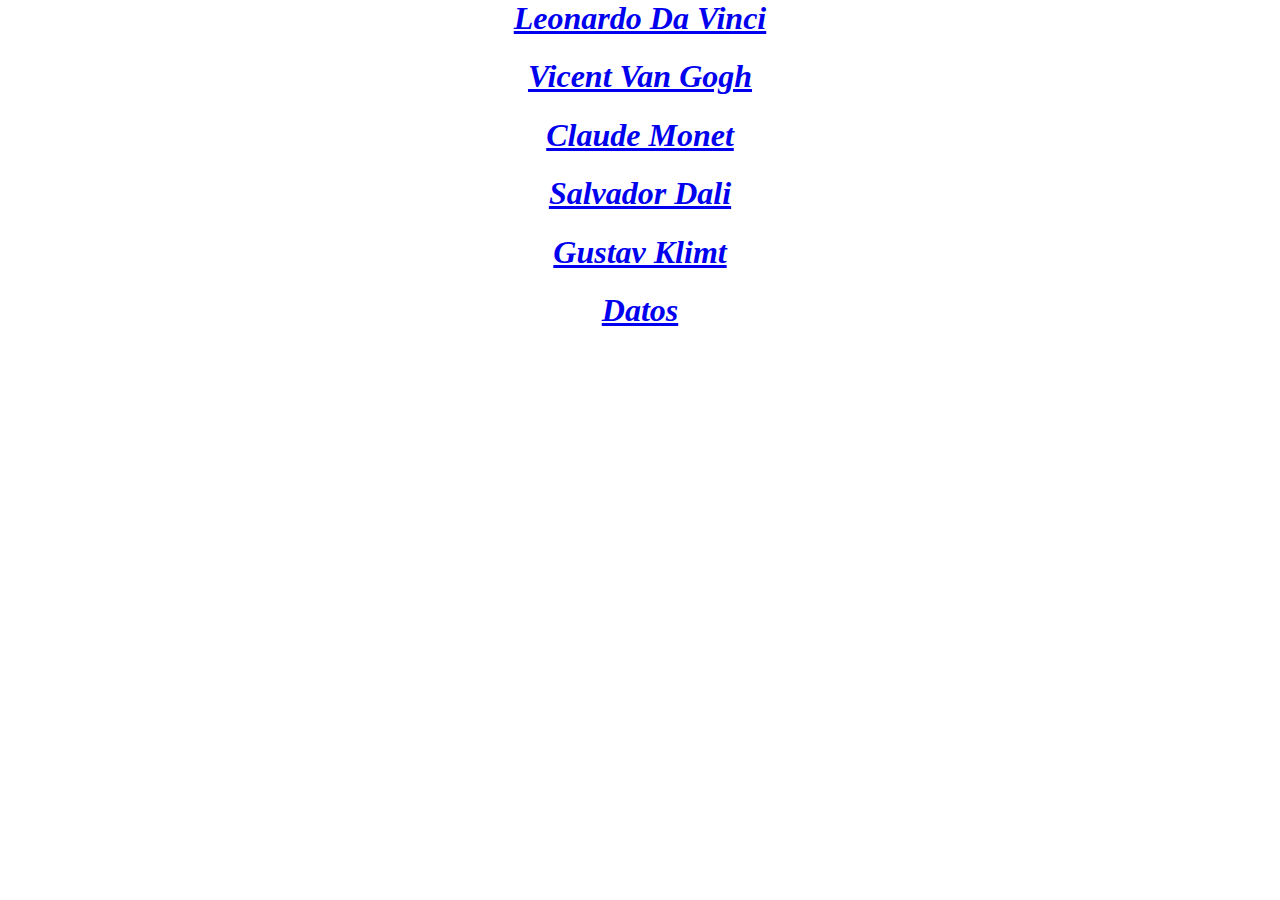
<file: index.html>
<html lang="en">
<head>
    <meta charset="UTF-8">
    <meta name="viewport" content="width=device-width, initial-scale=1.0">
    <title>Indice</title>
    <link rel="stylesheet" href="estilo.css">
</head>
<body id="index">
  <h1><a href="pintor1.html"> Leonardo Da Vinci</a></h1>
  <h1><a href="pintor2.html"> Vicent Van Gogh</a></h1>
  <h1><a href="pintor3.html">Claude Monet</a></h1>
  <h1><a href="pintor4.html">Salvador Dali</a></h1> 
  <h1> <a href="pintor5.html">Gustav Klimt</a></h1>
  <h1><a href="datos.html">Datos</a></h1>
</body>
</html>
</file>
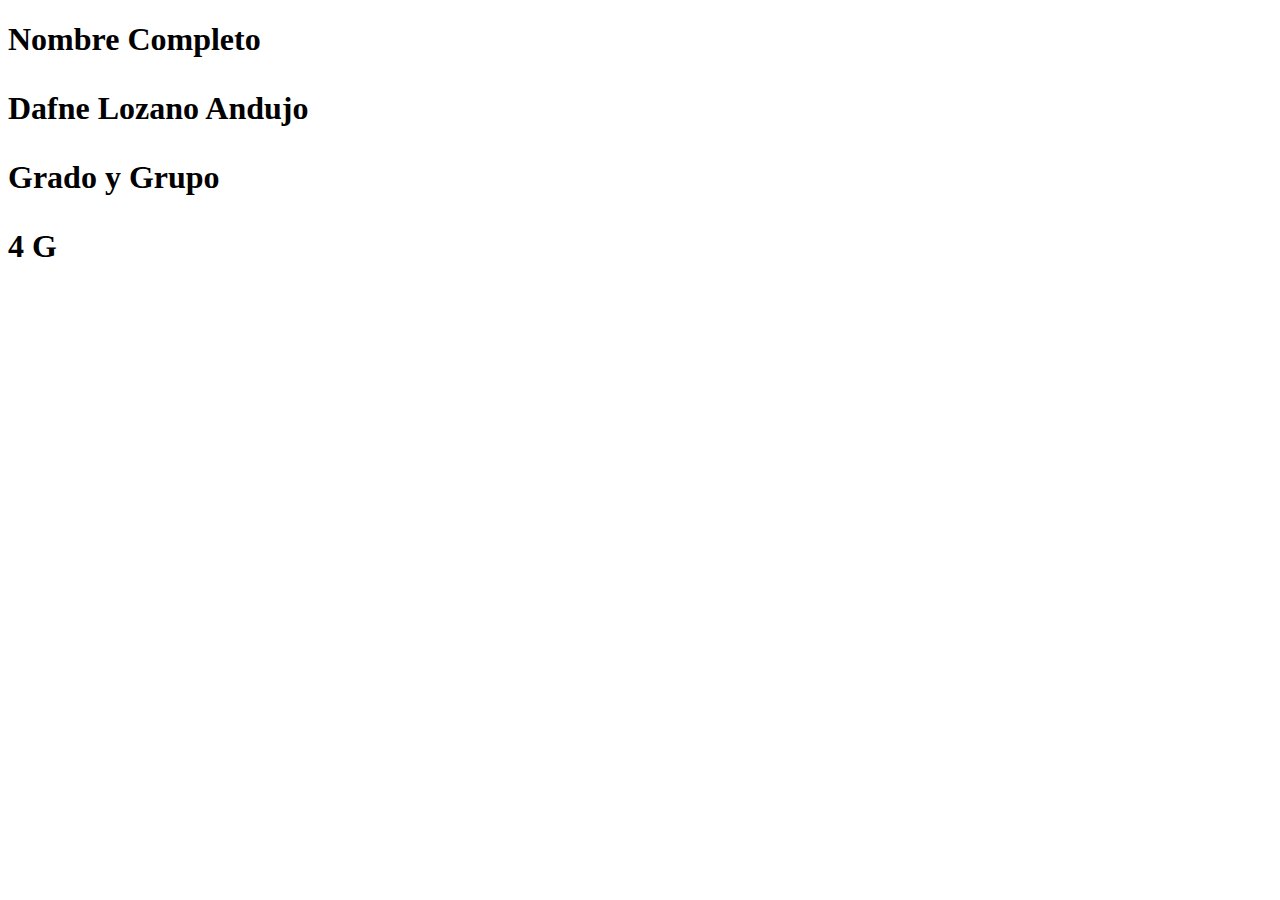
<file: datos.html>
<!DOCTYPE html>
<html lang="en">
<head>
    <meta charset="UTF-8">
    <meta name="viewport" content="width=device-width, initial-scale=1.0">
    <title></title>
</head>
<body>

    <h1>Nombre Completo
        <p>Dafne Lozano Andujo</p>
    <h1>Grado y Grupo
        <p>4 G</p>
        
</body>
</html>
</file>
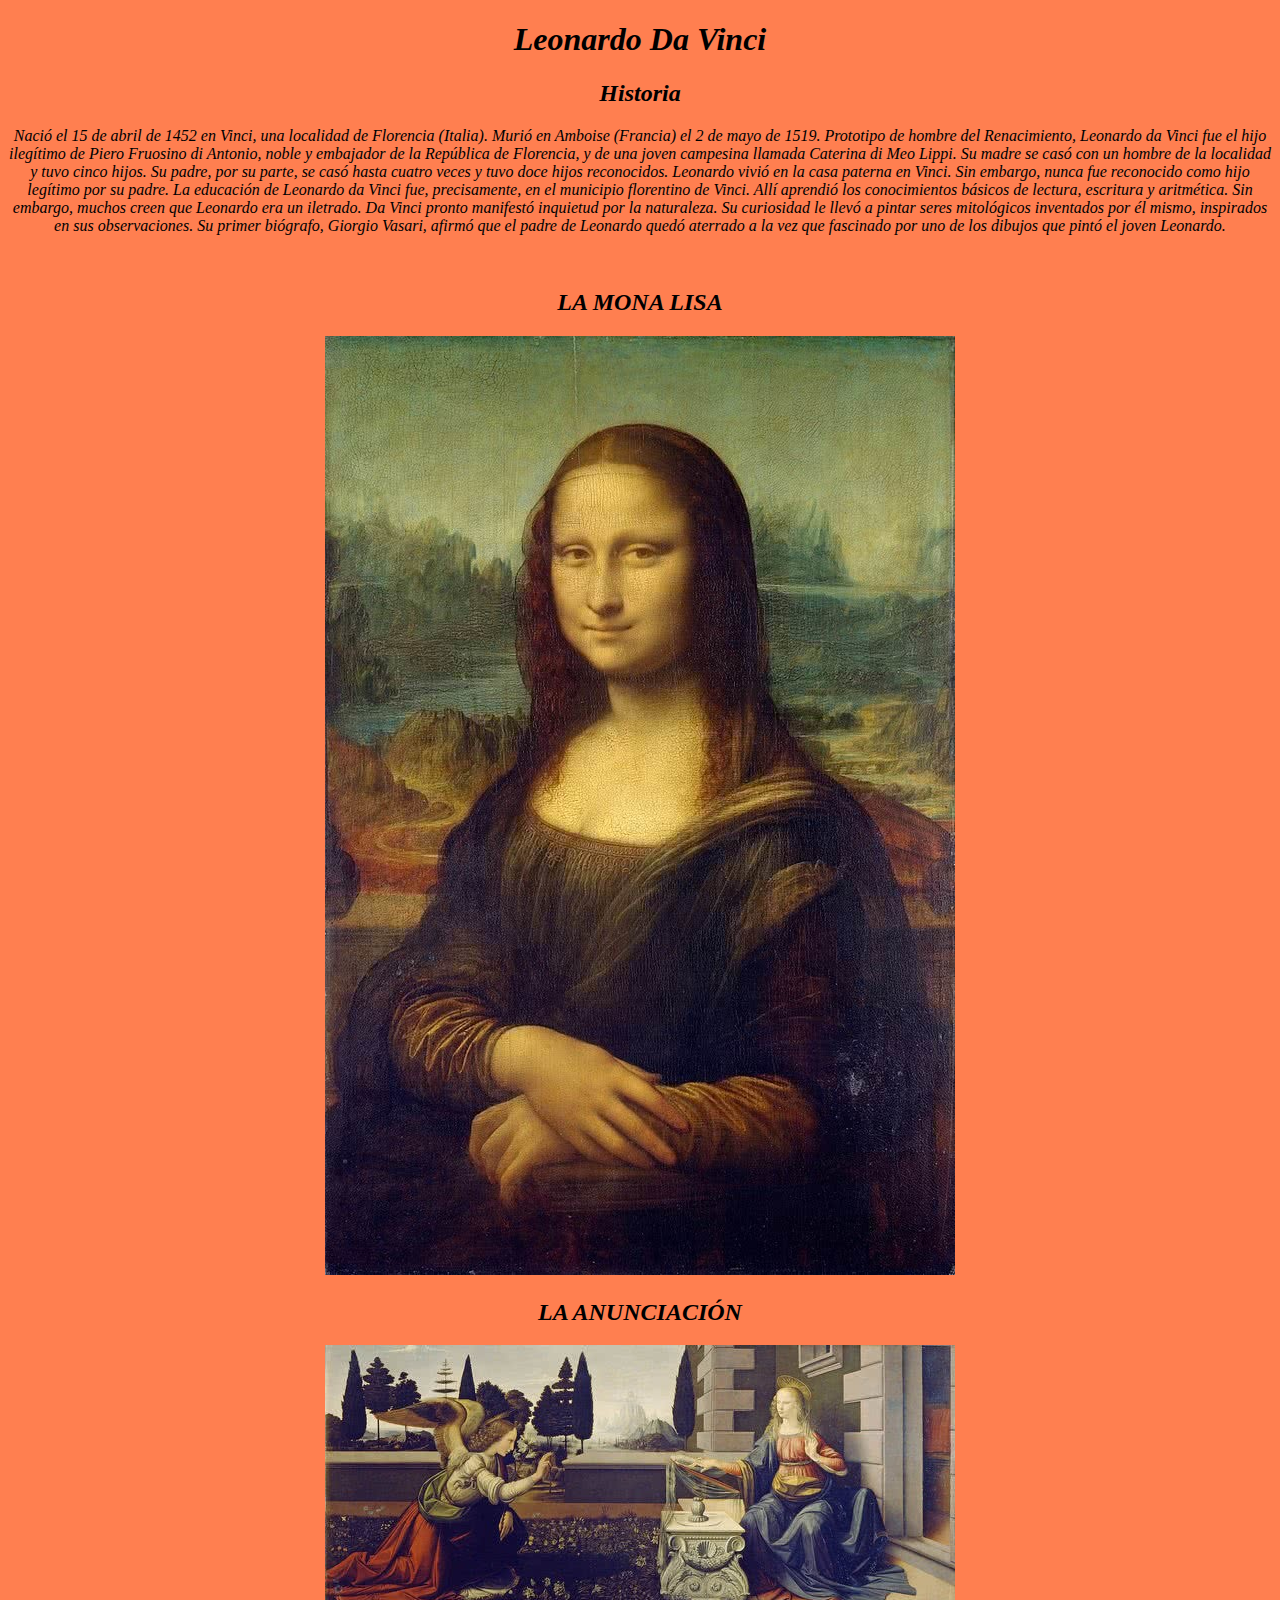
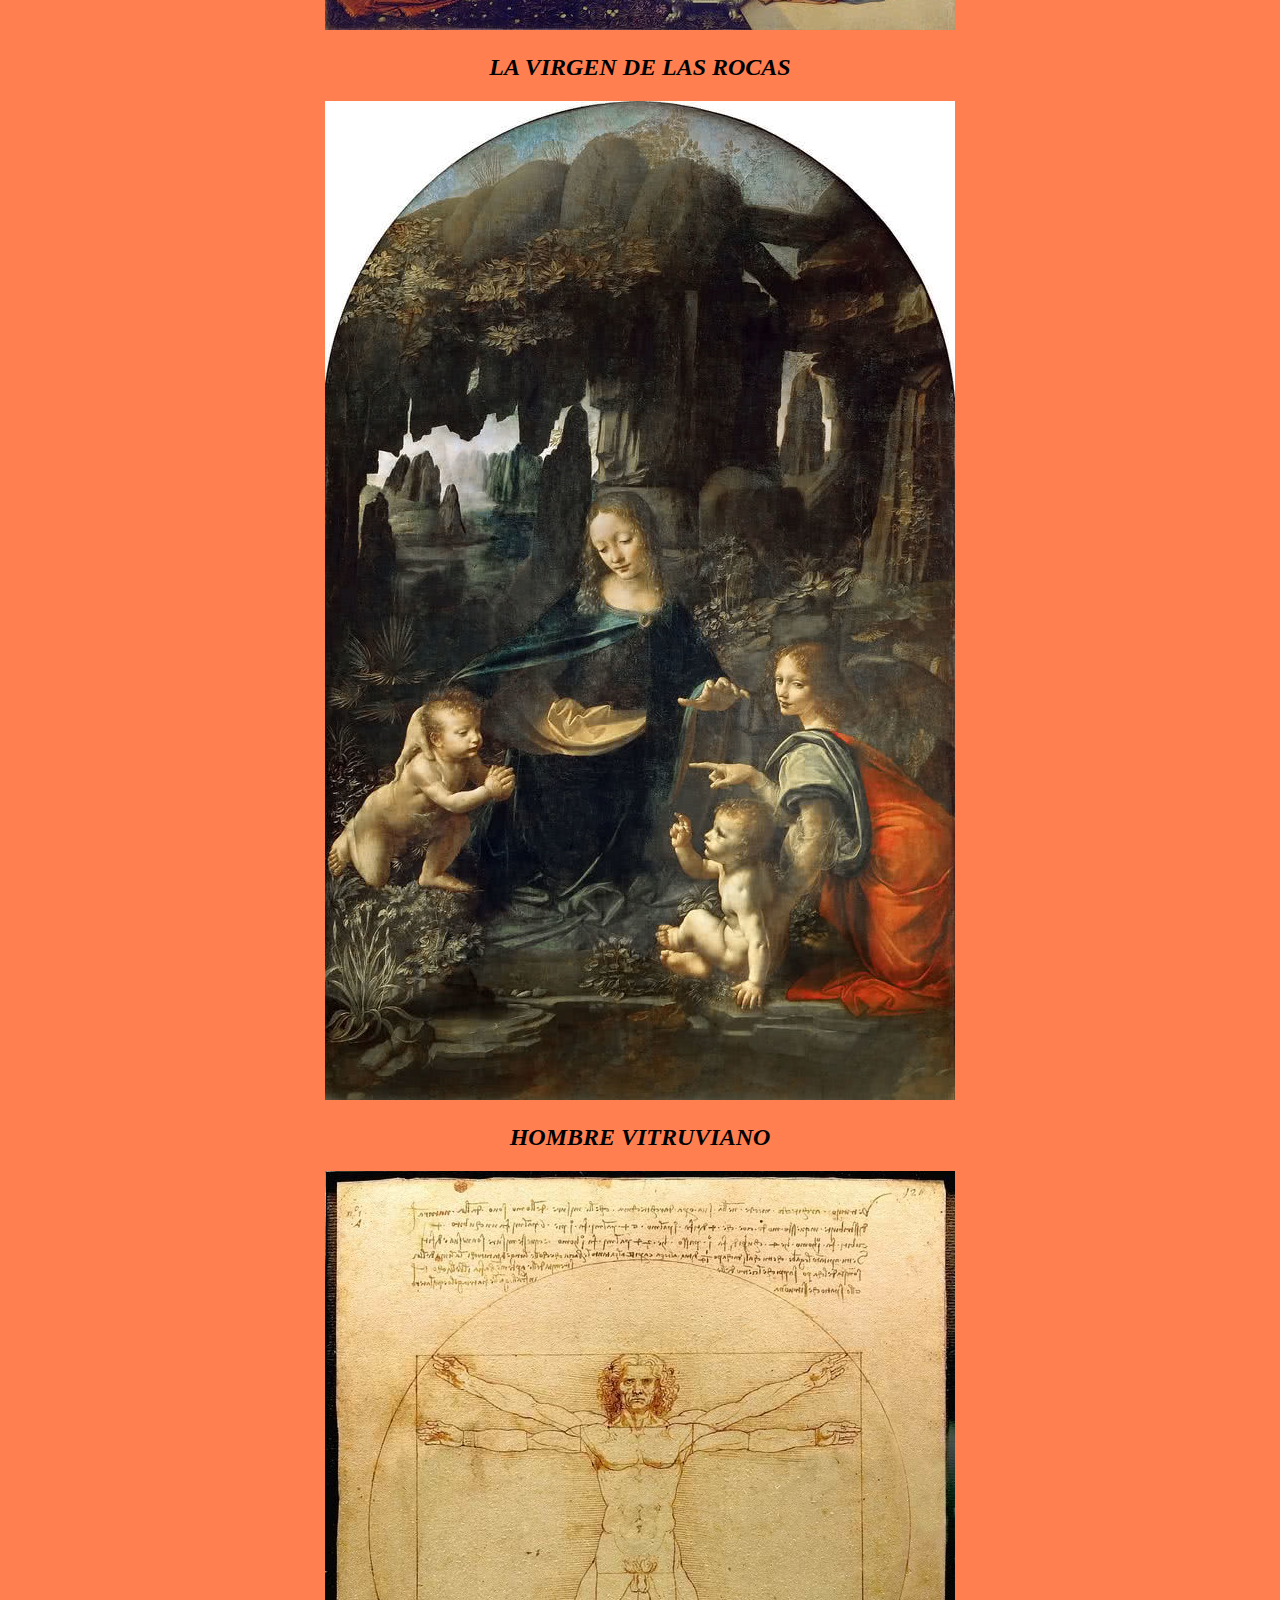
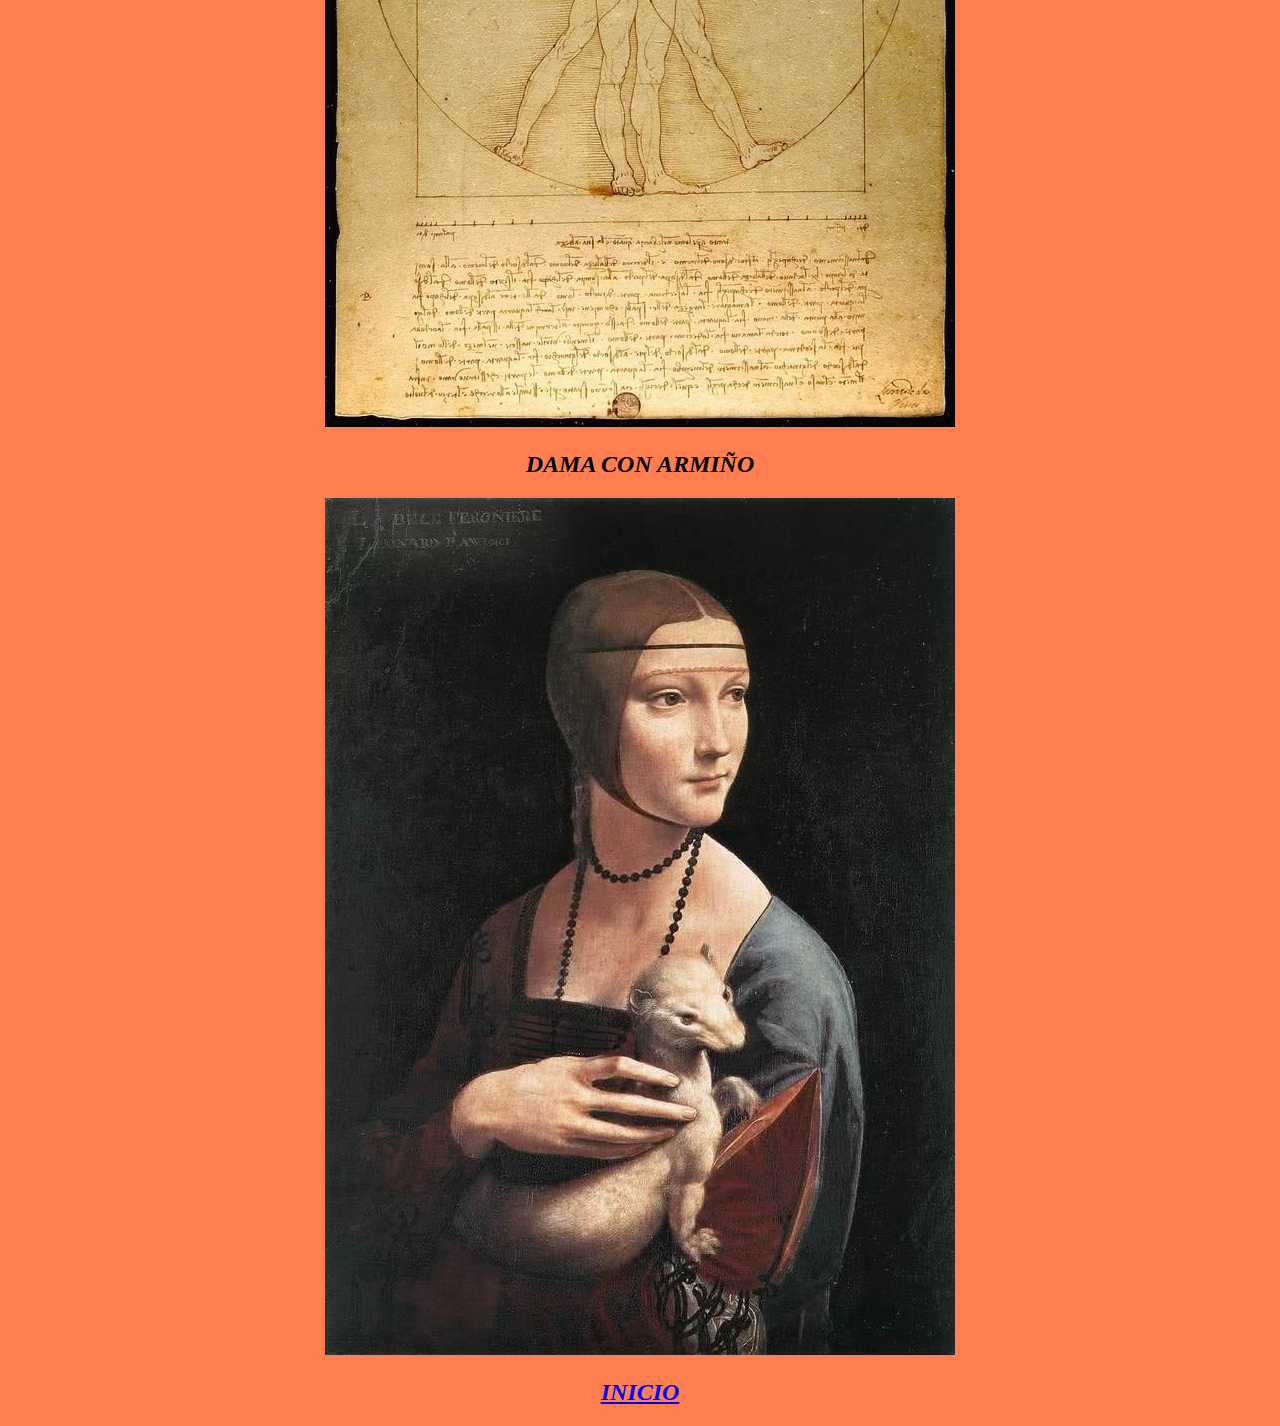
<file: pintor1.html>
<!DOCTYPE html>
<html lang="en">
<head>
    <meta charset="UTF-8">
    <meta name="viewport" content="width=device-width, initial-scale=1.0">
    <title><b>Leonardo Da Vinci</b></title>
    <link rel="stylesheet" href="estilo.css">
</head>
<body class="estilo">
    <h1>Leonardo Da Vinci</h1>
    <h2>Historia</h2>
    <p>Nació el 15 de abril de 1452 en Vinci, una localidad de Florencia (Italia). Murió en Amboise (Francia) el 2 de mayo de 1519.
        Prototipo de hombre del Renacimiento, Leonardo da Vinci fue el hijo ilegítimo de Piero Fruosino di Antonio, noble y embajador de la República de Florencia, y de una joven campesina llamada Caterina di Meo Lippi.

Su madre se casó con un hombre de la localidad y tuvo cinco hijos. Su padre, por su parte, se casó hasta cuatro veces y tuvo doce hijos reconocidos. Leonardo vivió en la casa paterna en Vinci. Sin embargo, nunca fue reconocido como hijo legítimo por su padre.

La educación de Leonardo da Vinci fue, precisamente, en el municipio florentino de Vinci. Allí aprendió los conocimientos básicos de lectura, escritura y aritmética.  Sin embargo, muchos creen que Leonardo era un iletrado.

Da Vinci pronto manifestó inquietud por la naturaleza. Su curiosidad le llevó a pintar seres mitológicos inventados por él mismo, inspirados en sus observaciones. Su primer biógrafo, Giorgio Vasari, afirmó que el padre de Leonardo quedó aterrado a la vez que fascinado por uno de los dibujos que pintó el joven Leonardo.
 </p><br>
<h2>LA MONA LISA</h2>
 <img src="mona-lisa-0.jpg" alt="">
 <h2>LA ANUNCIACIÓN</h2>
 <img src="la-anunciacion.jpg" alt="">
 <h2>LA VIRGEN DE LAS ROCAS</h2>
 <img src="virgen-rocas.jpg" alt="">
 <h2>HOMBRE VITRUVIANO</h2>
 <img src="hombre-vitruviano.jpg" alt="">
 <h2>DAMA CON ARMIÑO</h2>
 <img src="dama-armino.jpg" alt=""><br>

 <h2><a href="index.html"> INICIO</a></h2>
</body>
</html>
</file>
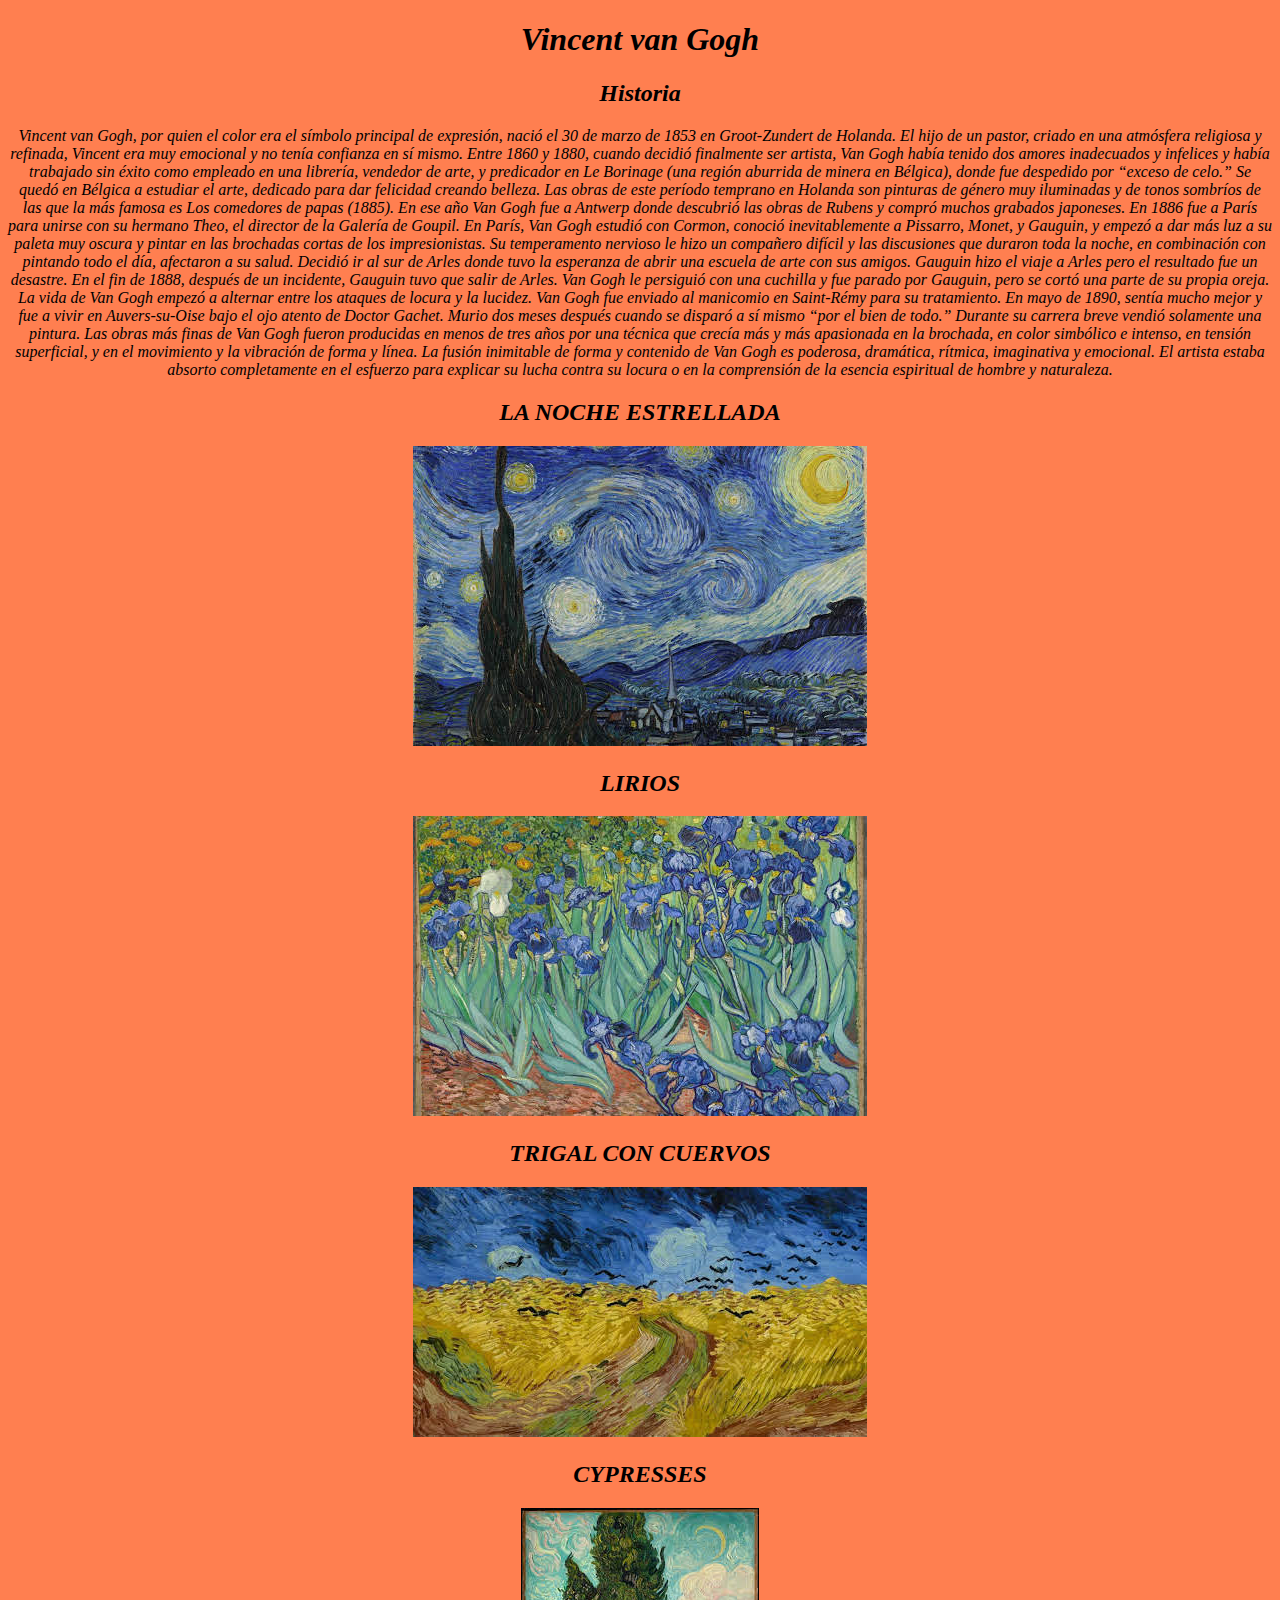
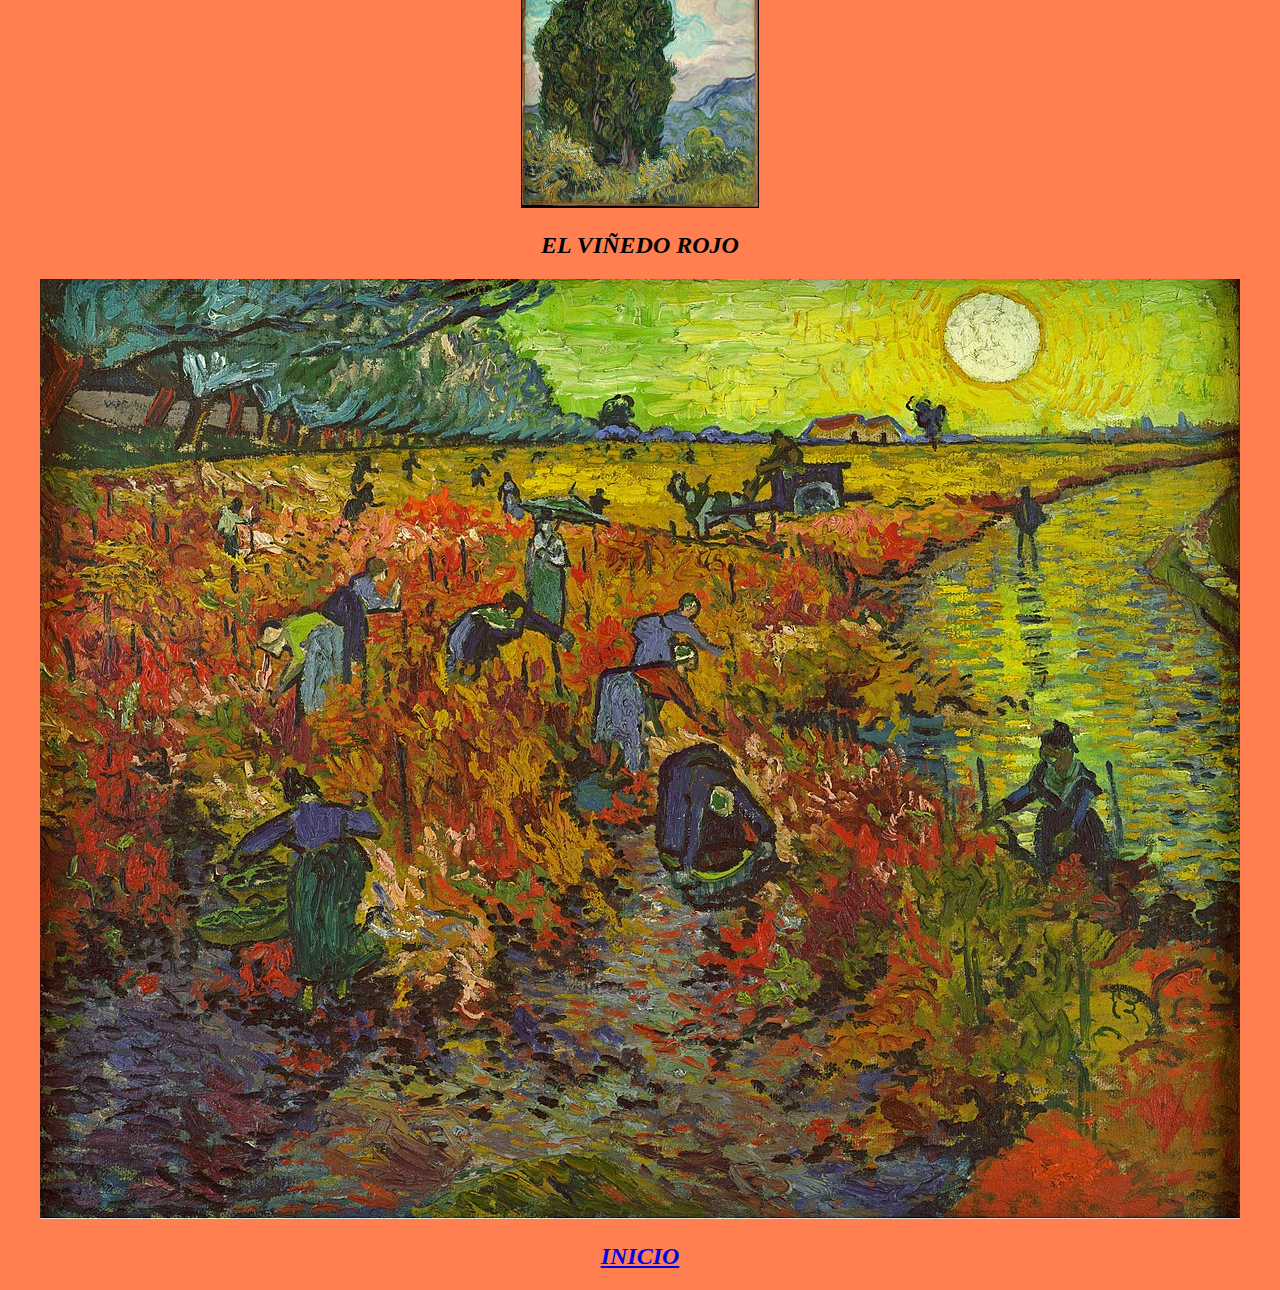
<file: pintor2.html>
<!DOCTYPE html>
<html lang="en">
<head>
    <meta charset="UTF-8">
    <meta name="viewport" content="width=device-width, initial-scale=1.0">
    <title><b>Vincent van Gogh</b></title>
    <link rel="stylesheet" href="estilo.css">
</head>
<body class="estilo">
    <h1>Vincent van Gogh</h1>
    <h2>Historia</h2>
    <p>Vincent van Gogh, por quien el color era el símbolo principal de expresión, nació el 30 de marzo de 1853 en Groot-Zundert de Holanda. El hijo de un pastor, criado en una atmósfera religiosa y refinada, Vincent era muy emocional y no tenía confianza en sí mismo. Entre 1860 y 1880, cuando decidió finalmente ser artista, Van Gogh había tenido dos amores inadecuados y infelices y había trabajado sin éxito como empleado en una librería, vendedor de arte, y predicador en Le Borinage (una región aburrida de minera en Bélgica), donde fue despedido por “exceso de celo.”

        Se quedó en Bélgica a estudiar el arte, dedicado para dar felicidad creando belleza. Las obras de este período temprano en Holanda son pinturas de género muy iluminadas y de tonos sombríos de las que la más famosa es Los comedores de papas (1885). En ese año Van Gogh fue a Antwerp donde descubrió las obras de Rubens y compró muchos grabados japoneses.
        
        
        En 1886 fue a París para unirse con su hermano Theo, el director de la Galería de Goupil. En París, Van Gogh estudió con Cormon, conoció inevitablemente a Pissarro, Monet, y Gauguin, y empezó a dar más luz a su paleta muy oscura y pintar en las brochadas cortas de los impresionistas. Su temperamento nervioso le hizo un compañero difícil y las discusiones que duraron toda la noche, en combinación con pintando todo el día, afectaron a su salud.
        
        
        Decidió ir al sur de Arles donde tuvo la esperanza de abrir una escuela de arte con sus amigos. Gauguin hizo el viaje a Arles pero el resultado fue un desastre. En el fin de 1888, después de un incidente, Gauguin tuvo que salir de Arles. Van Gogh le persiguió con una cuchilla y fue parado por Gauguin, pero se cortó una parte de su propia oreja. La vida de Van Gogh empezó a alternar entre los ataques de locura y la lucidez. Van Gogh fue enviado al manicomio en Saint-Rémy para su tratamiento.
        
        
        En mayo de 1890, sentía mucho mejor y fue a vivir en Auvers-su-Oise bajo el ojo atento de Doctor Gachet. Murio dos meses después cuando se disparó a sí mismo “por el bien de todo.” Durante su carrera breve vendió solamente una pintura. Las obras más finas de Van Gogh fueron producidas en menos de tres años por una técnica que crecía más y más apasionada en la brochada, en color simbólico e intenso, en tensión superficial, y en el movimiento y la vibración de forma y línea. La fusión inimitable de forma y contenido de Van Gogh es poderosa, dramática, rítmica, imaginativa y emocional. El artista estaba absorto completamente en el esfuerzo para explicar su lucha contra su locura o en la comprensión de la esencia espiritual de hombre y naturaleza.
    </p>

<h2>LA NOCHE ESTRELLADA</h2>
<img src="noche.jpg" alt="">
<h2>LIRIOS</h2>
<img src="lirios.jpg" alt="">
<h2>TRIGAL CON CUERVOS</h2>
<img src="trigal.jpg" alt="">
<h2>CYPRESSES</h2>
<img src="cypresses.jpg" alt="">
<h2>EL VIÑEDO ROJO</h2>
<img src="1200px-Vincent_Willem_van_Gogh_036.jpg" alt=""><br>

<h2><a href="index.html"> INICIO</a></h2>

</body>
</html>
</file>
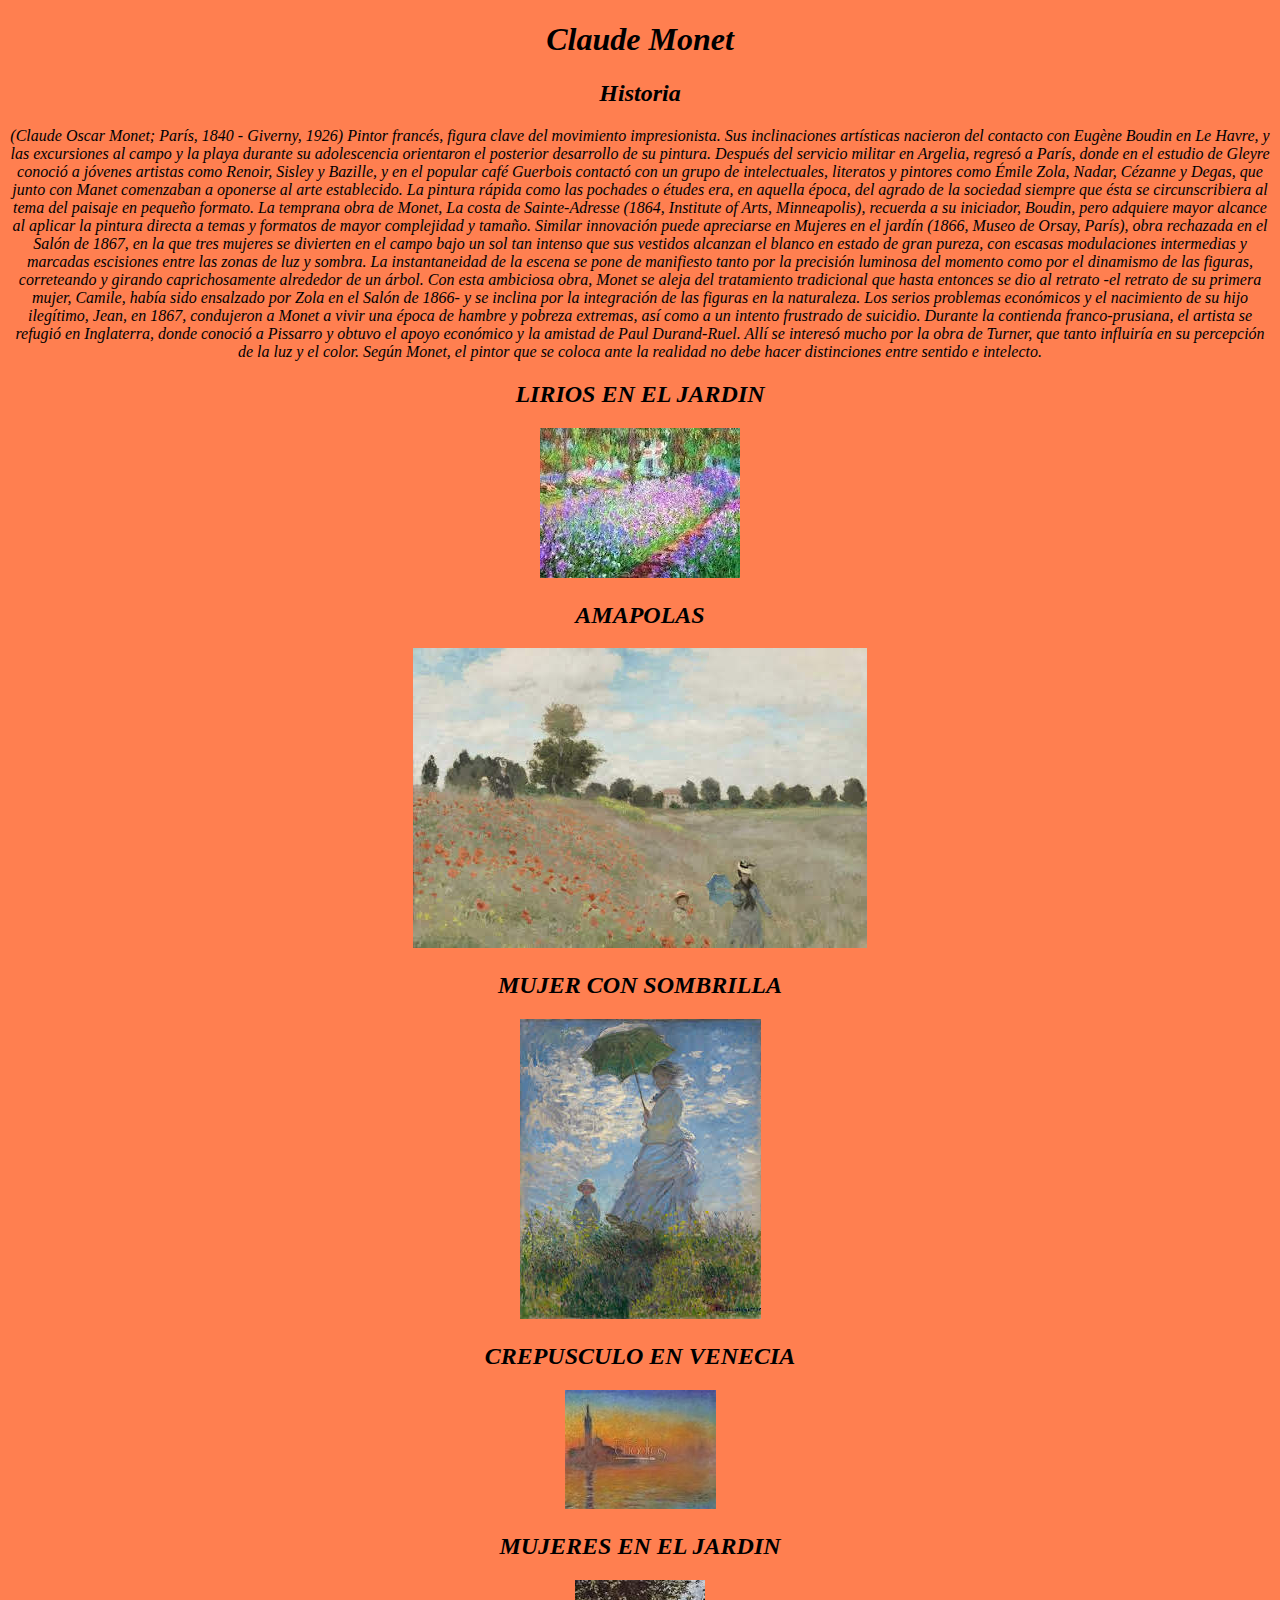
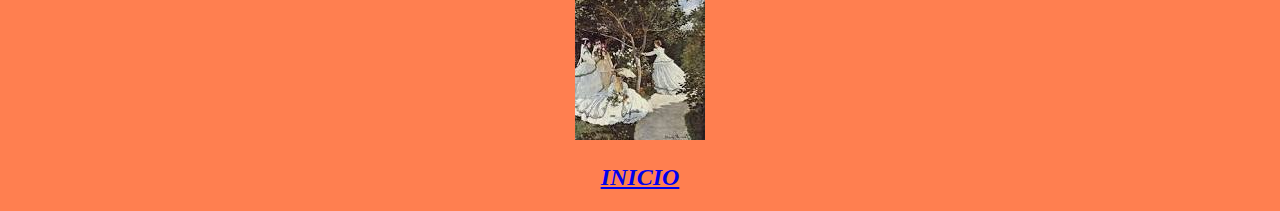
<file: pintor3.html>
<!DOCTYPE html>
<html lang="en">
<head>
    <meta charset="UTF-8">
    <meta name="viewport" content="width=device-width, initial-scale=1.0">
    <title><b>Claude Monet</b></title>
    <link rel="stylesheet" href="estilo.css">
</head>
<body class="estilo">
<h1>Claude Monet</h1>
<h2>Historia</h2>
<p>(Claude Oscar Monet; París, 1840 - Giverny, 1926) Pintor francés, figura clave del movimiento impresionista. Sus inclinaciones artísticas nacieron del contacto con Eugène Boudin en Le Havre, y las excursiones al campo y la playa durante su adolescencia orientaron el posterior desarrollo de su pintura.
    Después del servicio militar en Argelia, regresó a París, donde en el estudio de Gleyre conoció a jóvenes artistas como Renoir, Sisley y Bazille, y en el popular café Guerbois contactó con un grupo de intelectuales, literatos y pintores como Émile Zola, Nadar, Cézanne y Degas, que junto con Manet comenzaban a oponerse al arte establecido.

La pintura rápida como las pochades o études era, en aquella época, del agrado de la sociedad siempre que ésta se circunscribiera al tema del paisaje en pequeño formato. La temprana obra de Monet, La costa de Sainte-Adresse (1864, Institute of Arts, Minneapolis), recuerda a su iniciador, Boudin, pero adquiere mayor alcance al aplicar la pintura directa a temas y formatos de mayor complejidad y tamaño.

Similar innovación puede apreciarse en Mujeres en el jardín (1866, Museo de Orsay, París), obra rechazada en el Salón de 1867, en la que tres mujeres se divierten en el campo bajo un sol tan intenso que sus vestidos alcanzan el blanco en estado de gran pureza, con escasas modulaciones intermedias y marcadas escisiones entre las zonas de luz y sombra. La instantaneidad de la escena se pone de manifiesto tanto por la precisión luminosa del momento como por el dinamismo de las figuras, correteando y girando caprichosamente alrededor de un árbol. Con esta ambiciosa obra, Monet se aleja del tratamiento tradicional que hasta entonces se dio al retrato -el retrato de su primera mujer, Camile, había sido ensalzado por Zola en el Salón de 1866- y se inclina por la integración de las figuras en la naturaleza.
Los serios problemas económicos y el nacimiento de su hijo ilegítimo, Jean, en 1867, condujeron a Monet a vivir una época de hambre y pobreza extremas, así como a un intento frustrado de suicidio. Durante la contienda franco-prusiana, el artista se refugió en Inglaterra, donde conoció a Pissarro y obtuvo el apoyo económico y la amistad de Paul Durand-Ruel. Allí se interesó mucho por la obra de Turner, que tanto influiría en su percepción de la luz y el color. Según Monet, el pintor que se coloca ante la realidad no debe hacer distinciones entre sentido e intelecto.
</p>

<h2>LIRIOS EN EL JARDIN</h2>
<img src="jardin.jpg" alt="">
<h2>AMAPOLAS</h2>
<img src="amapolas.jpg" alt="">
<h2>MUJER CON SOMBRILLA</h2>
<img src="mujer.jpg" alt="">
<h2> CREPUSCULO EN VENECIA</h2>
<img src="venecia.jpg" alt="">
<h2>MUJERES EN EL JARDIN</h2>
<img src="mujeres.jpg" alt=""><br>

<h2><a href="index.html">INICIO</a></h2>
</body>
</html>
</file>
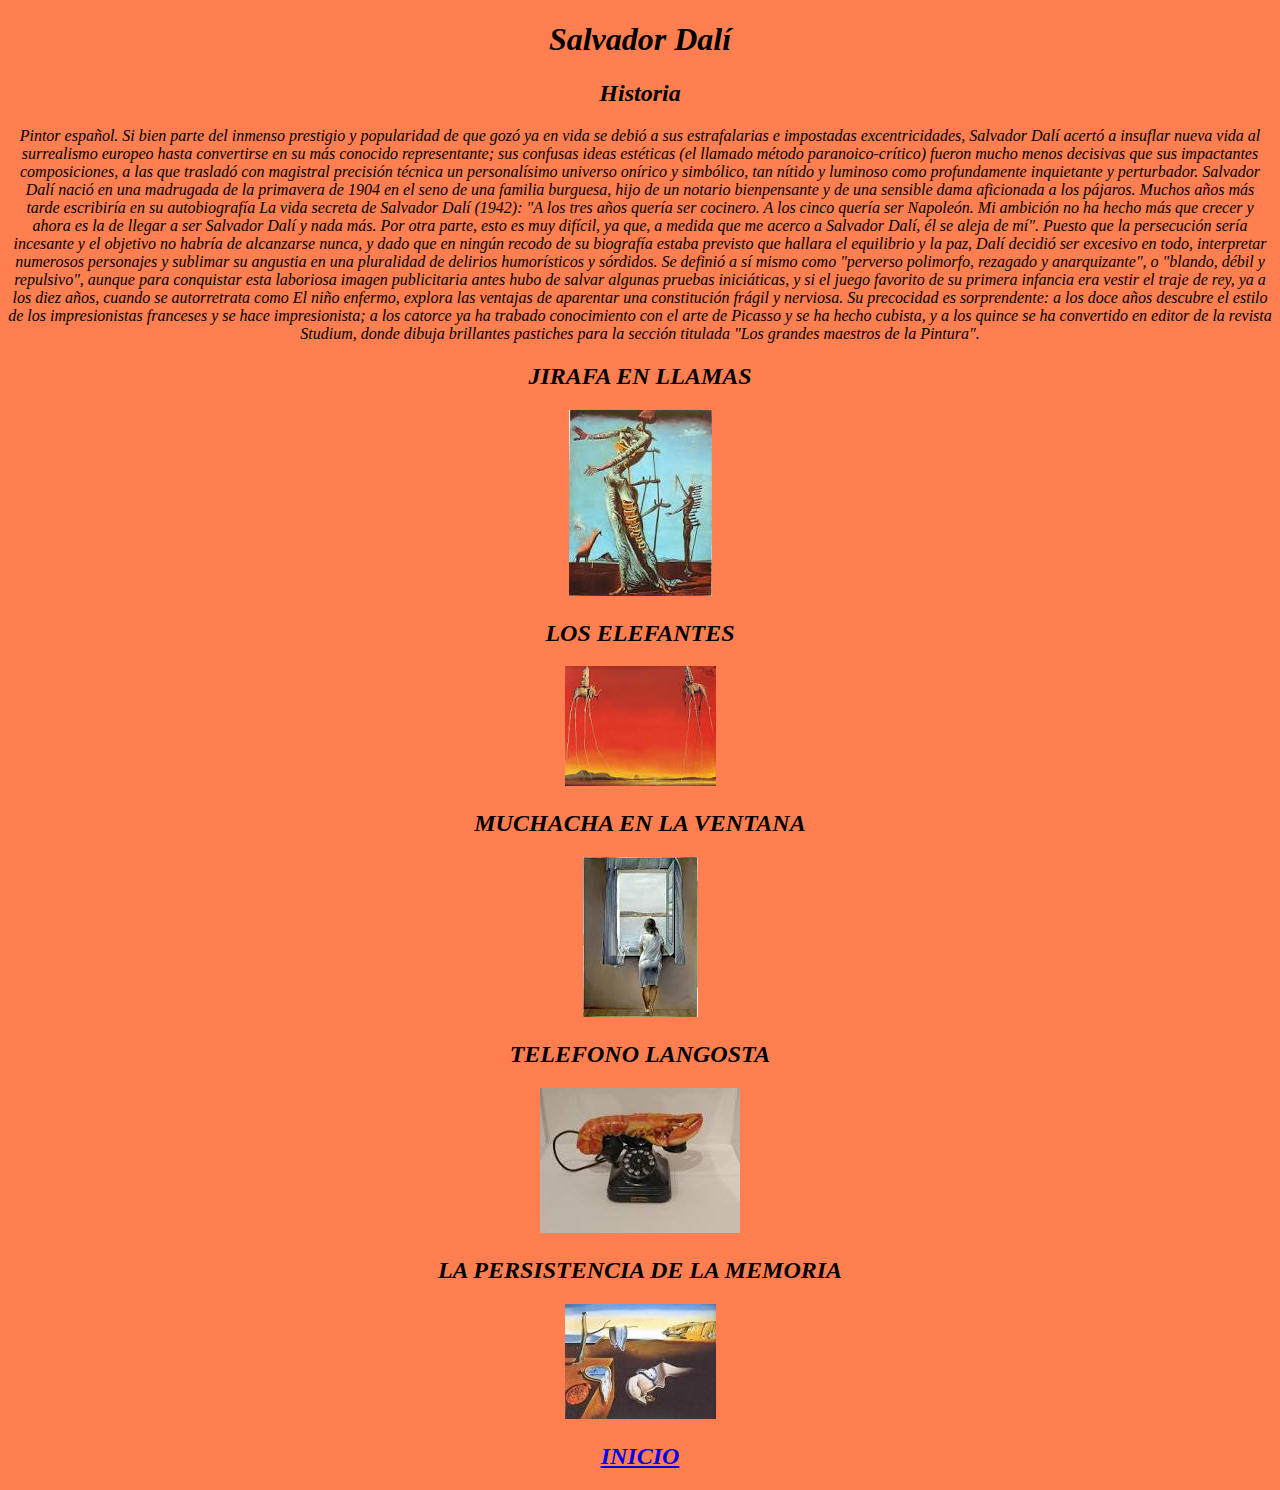
<file: pintor4.html>
<!DOCTYPE html>
<html lang="en">
<head>
    <meta charset="UTF-8">
    <meta name="viewport" content="width=device-width, initial-scale=1.0">
    <title><b>Salvador Dalí</b></title>
    <link rel="stylesheet" href="estilo.css">
</head>
<body class="estilo">
    <h1>Salvador Dalí</h1>
    <h2>Historia</h2>
    <p>Pintor español. Si bien parte del inmenso prestigio y popularidad de que gozó ya en vida se debió a sus estrafalarias e impostadas excentricidades, Salvador Dalí acertó a insuflar nueva vida al surrealismo europeo hasta convertirse en su más conocido representante; sus confusas ideas estéticas (el llamado método paranoico-crítico) fueron mucho menos decisivas que sus impactantes composiciones, a las que trasladó con magistral precisión técnica un personalísimo universo onírico y simbólico, tan nítido y luminoso como profundamente inquietante y perturbador.
        Salvador Dalí nació en una madrugada de la primavera de 1904 en el seno de una familia burguesa, hijo de un notario bienpensante y de una sensible dama aficionada a los pájaros. Muchos años más tarde escribiría en su autobiografía La vida secreta de Salvador Dalí (1942): "A los tres años quería ser cocinero. A los cinco quería ser Napoleón. Mi ambición no ha hecho más que crecer y ahora es la de llegar a ser Salvador Dalí y nada más. Por otra parte, esto es muy difícil, ya que, a medida que me acerco a Salvador Dalí, él se aleja de mí".

Puesto que la persecución sería incesante y el objetivo no habría de alcanzarse nunca, y dado que en ningún recodo de su biografía estaba previsto que hallara el equilibrio y la paz, Dalí decidió ser excesivo en todo, interpretar numerosos personajes y sublimar su angustia en una pluralidad de delirios humorísticos y sórdidos. Se definió a sí mismo como "perverso polimorfo, rezagado y anarquizante", o "blando, débil y repulsivo", aunque para conquistar esta laboriosa imagen publicitaria antes hubo de salvar algunas pruebas iniciáticas, y si el juego favorito de su primera infancia era vestir el traje de rey, ya a los diez años, cuando se autorretrata como El niño enfermo, explora las ventajas de aparentar una constitución frágil y nerviosa.

Su precocidad es sorprendente: a los doce años descubre el estilo de los impresionistas franceses y se hace impresionista; a los catorce ya ha trabado conocimiento con el arte de Picasso y se ha hecho cubista, y a los quince se ha convertido en editor de la revista Studium, donde dibuja brillantes pastiches para la sección titulada "Los grandes maestros de la Pintura".
 </p>
 <h2>JIRAFA EN LLAMAS</h2>
 <img src="jirafa.jpg" alt="">
 <h2>LOS ELEFANTES</h2>
 <img src="elefantes.jpg" alt="">
 <h2>MUCHACHA EN LA VENTANA</h2>
 <img src="muchacha.jpg" alt="">
 <h2>TELEFONO LANGOSTA</h2>
 <img src="tel.jpg" alt="">
 <h2>LA PERSISTENCIA DE LA MEMORIA</h2>
 <img src="memoria.jpg" alt=""><br>

 <h2><a href="index.html">INICIO</a></h2>
</body>
</html>
</file>
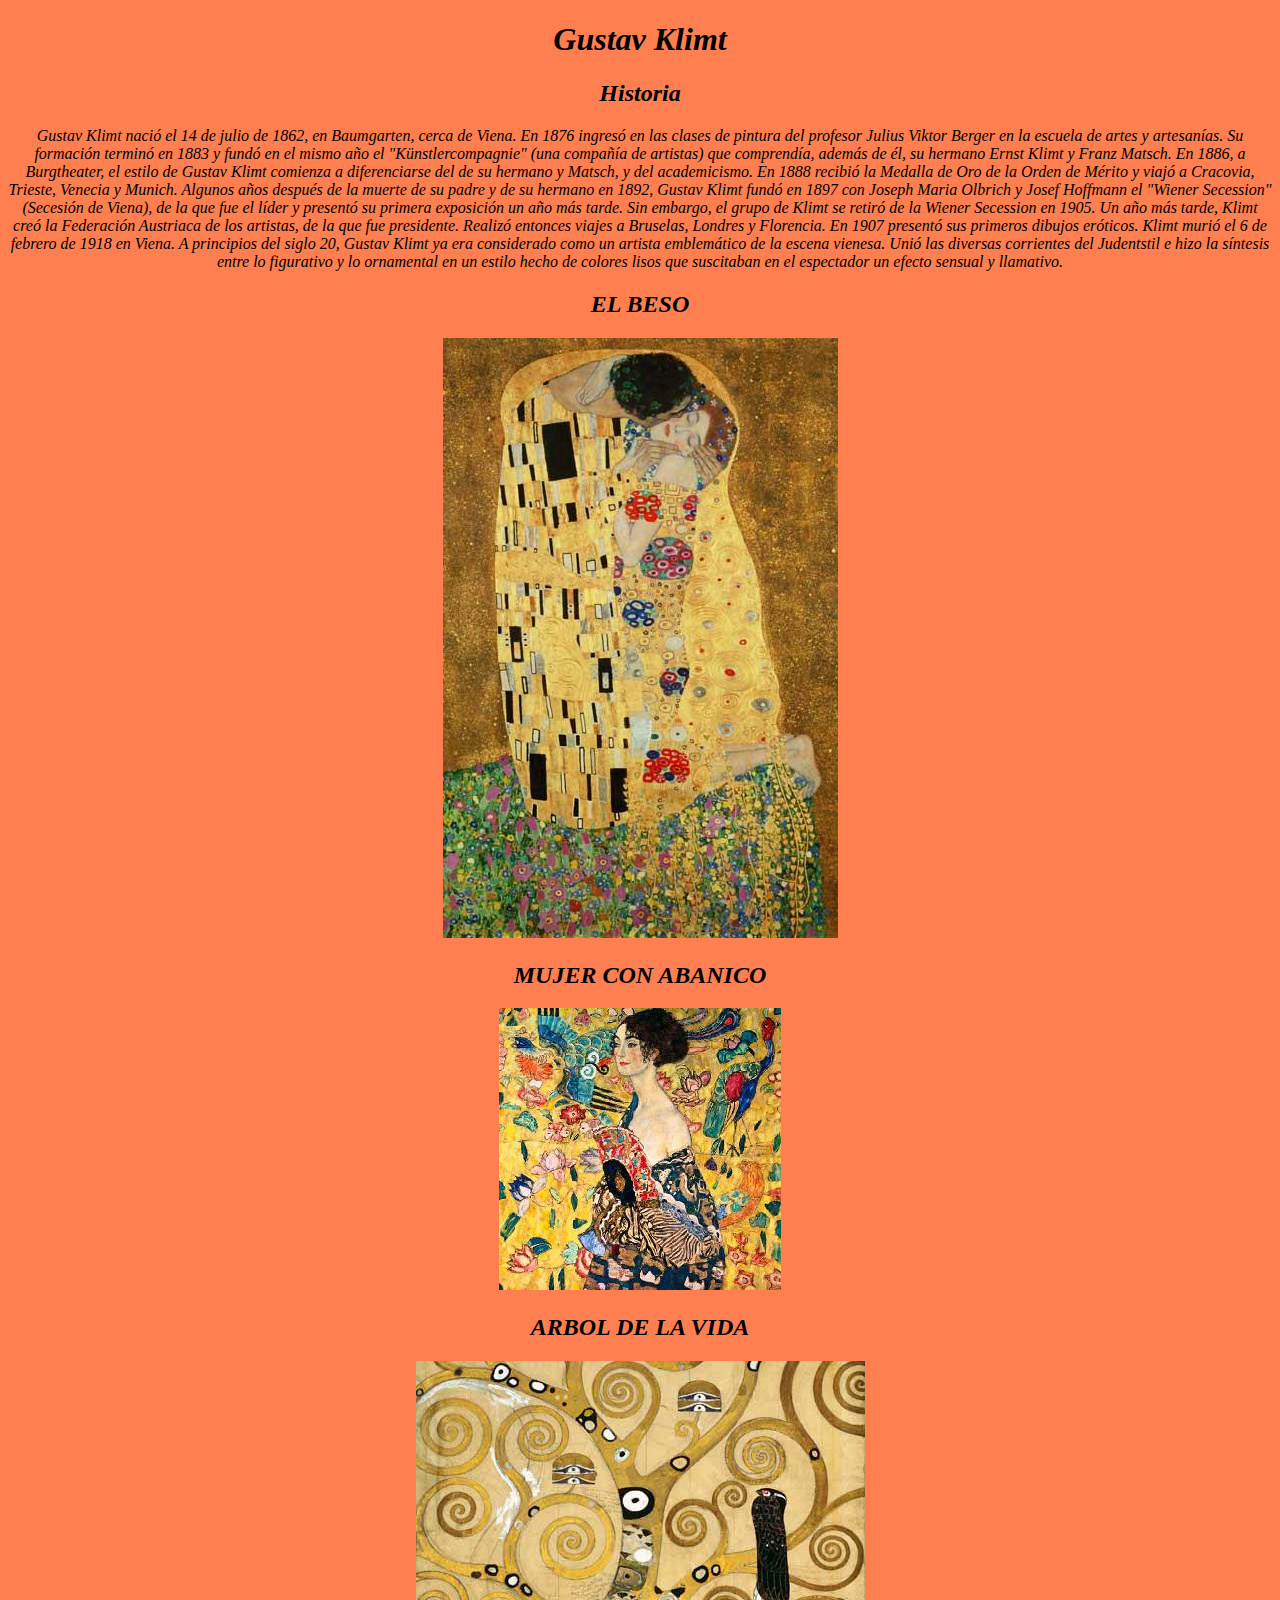
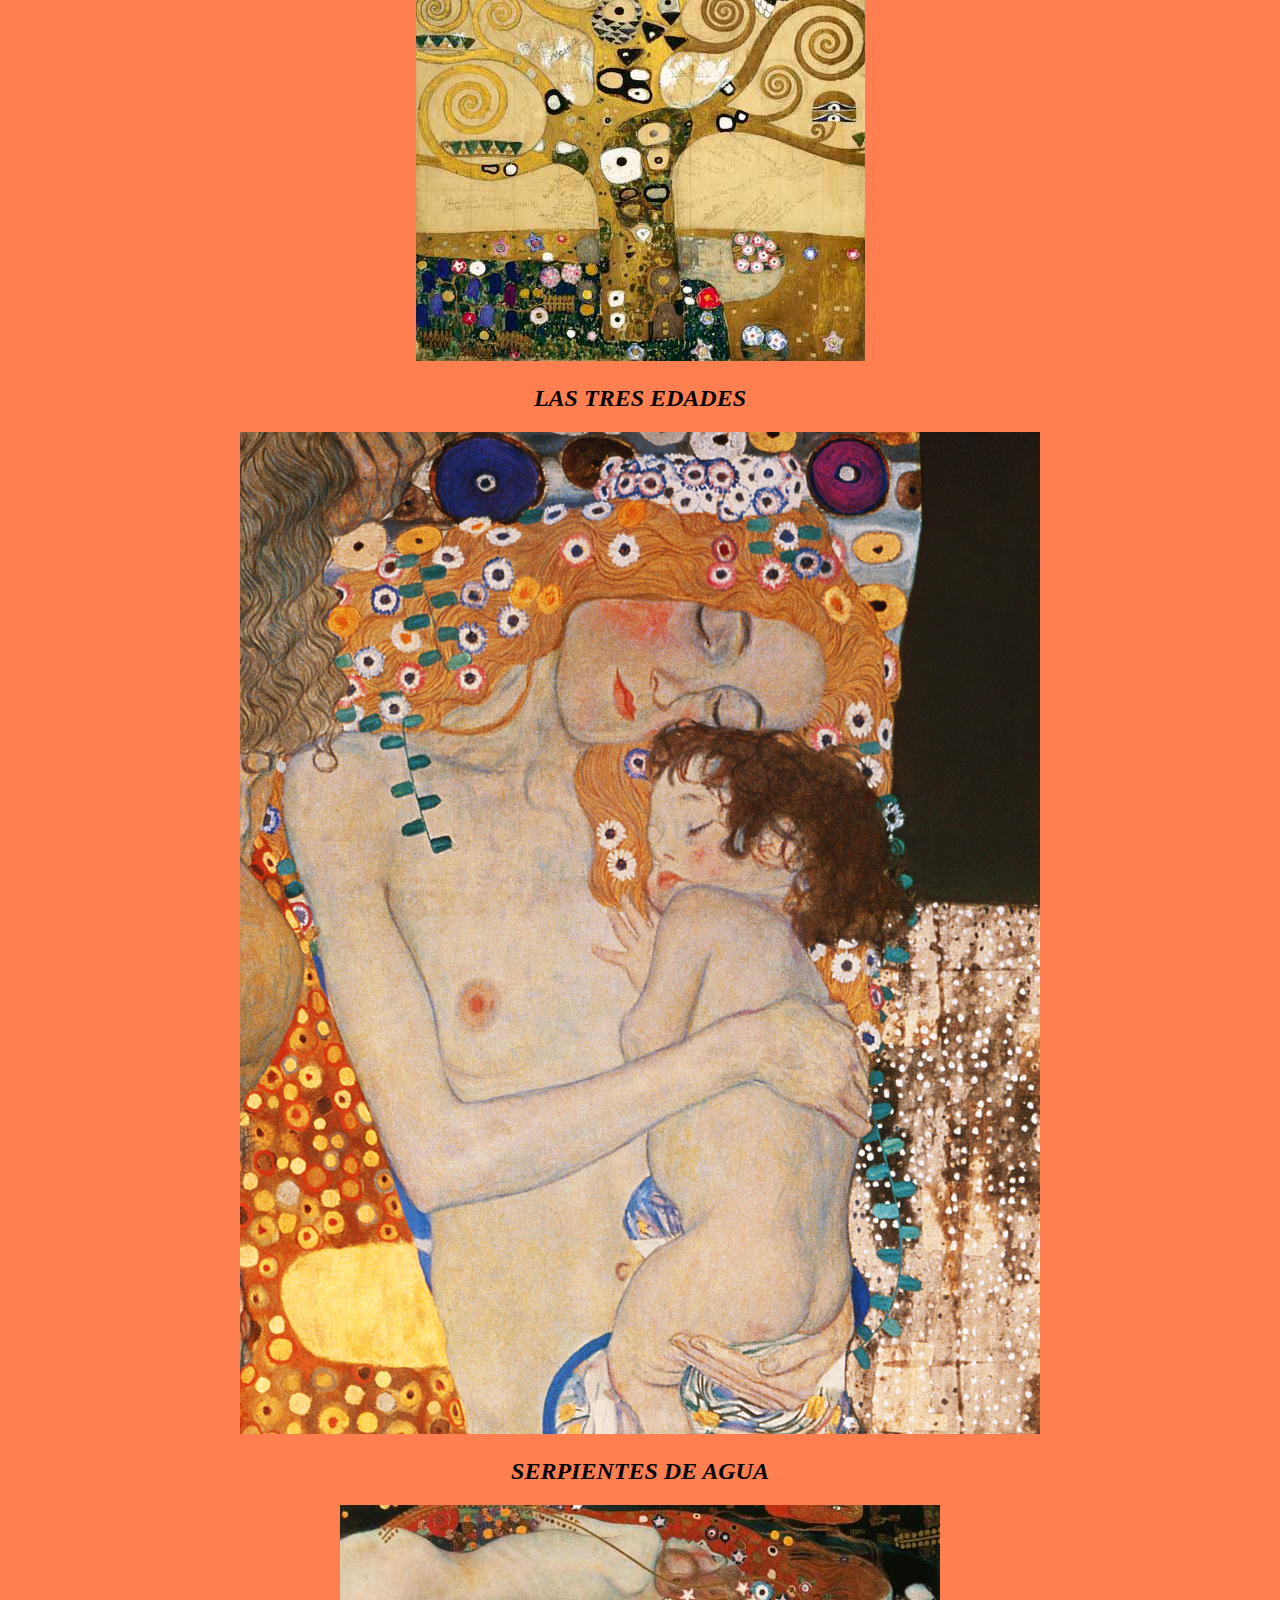
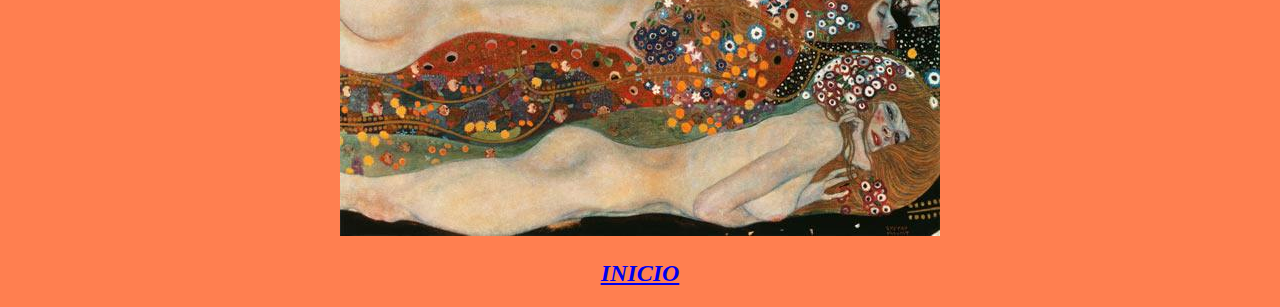
<file: pintor5.html>
<!DOCTYPE html>
<html lang="en">
<head>
    <meta charset="UTF-8">
    <meta name="viewport" content="width=device-width, initial-scale=1.0">
    <title><b>Gustav Klimt</b></title>
    <link rel="stylesheet" href="estilo.css">
</head>
<body class="estilo">
    <h1>Gustav Klimt</h1>
<h2>Historia</h2>
<p>Gustav Klimt nació el 14 de julio de 1862, en Baumgarten, cerca de Viena. En 1876 ingresó en las clases de pintura del profesor Julius Viktor Berger en la escuela de artes y artesanías. Su formación terminó en 1883 y fundó en el mismo año el "Künstlercompagnie" (una compañía de artistas) que comprendía, además de él, su hermano Ernst Klimt y Franz Matsch. En 1886, a Burgtheater, el estilo de Gustav Klimt comienza a diferenciarse del de su hermano y Matsch, y del academicismo. En 1888 recibió la Medalla de Oro de la Orden de Mérito y viajó a Cracovia, Trieste, Venecia y Munich.

    Algunos años después de la muerte de su padre y de su hermano en 1892, Gustav Klimt fundó en 1897 con Joseph Maria Olbrich y Josef Hoffmann el "Wiener Secession" (Secesión de Viena), de la que fue el líder y presentó su primera exposición un año más tarde. Sin embargo, el grupo de Klimt se retiró de la Wiener Secession en 1905. Un año más tarde, Klimt creó la Federación Austriaca de los artistas, de la que fue presidente. Realizó entonces viajes a Bruselas, Londres y Florencia. En 1907 presentó sus primeros dibujos eróticos. Klimt murió el 6 de febrero de 1918 en Viena.
    
    A principios del siglo 20, Gustav Klimt ya era considerado como un artista emblemático de la escena vienesa. Unió las diversas corrientes del Judentstil e hizo la síntesis entre lo figurativo y lo ornamental en un estilo hecho de colores lisos que suscitaban en el espectador un efecto sensual y llamativo.

</p>
<h2>EL BESO</h2>
<img src="beso.jpg" alt="">
<h2>MUJER CON ABANICO</h2>
<img src="abanico.jpg" alt="">
<h2>ARBOL DE LA VIDA</h2>
<img src="arbol.jpg" alt="">
<h2>LAS TRES EDADES</h2>
<img src="edades.jpg" alt="">
<h2>SERPIENTES DE AGUA</h2>
<img src="serpientes.jpg" alt=""><br>

    <h2><a href="index.html">INICIO</a></h2>
</body>
</html>
</file>
<file: estilo.css>
.estilo{
    background-color:coral;
    text-align: center;
    size: initial;
    margin-top: initial;
    color: black;
    font-size: unset;
    font-family: Georgia, 'Times New Roman', Times, serif;
    font-style: italic;


}

.h1{
background-color:blueviolet;
text-align: center;
size: initial;
margin-top: initial;
color:black;
font-size: unset;
font-family: Georgia, 'Times New Roman', Times, serif;
font-style: italic;
}

.h2{
    background-color: plum;
    text-align: center;
    size: initial;
    margin-top: initial;
    color: burlywood;
    font-size: unset;
    font-family: Georgia, 'Times New Roman', Times, serif;
    font-style: italic;
}
#index{
    background-color: powderblue (0, 255, 191);
    text-align: center;
    size: initial;
    margin-top: initial;
    color: gray;
    font-size: unset;
    font-family: Georgia, 'Times New Roman', Times, serif;
    font-style: italic;

}
#h1{
    background-color: plum (0, 255, 191);
    text-align: center; 
    size: initial;
    margin-top: initial;
    color: gray;
    font-size: unset;
    font-family: Georgia, 'Times New Roman', Times, serif;
    font-style: italic;
}
</file>
